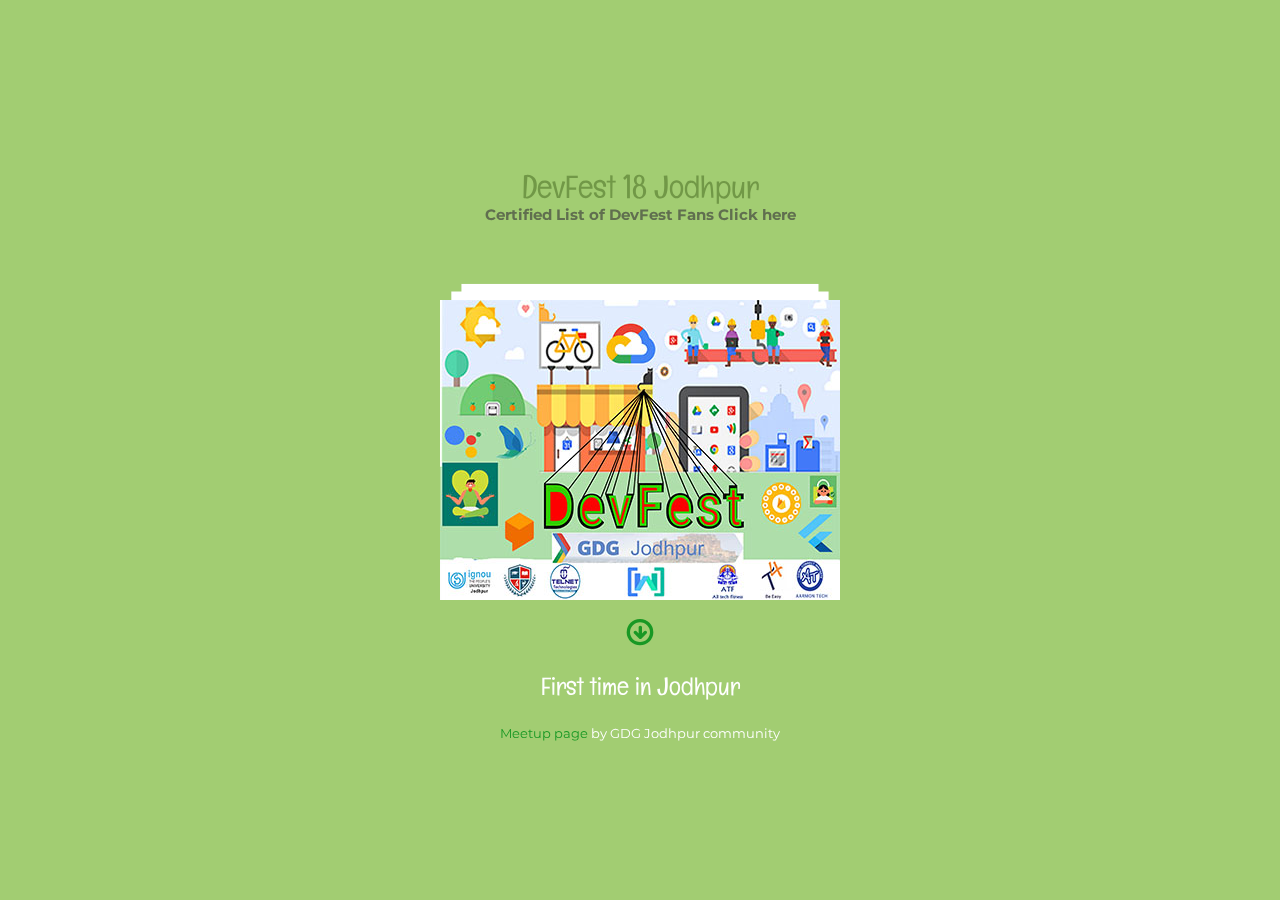
<file: Splash/homepage/index.html>
<!DOCTYPE html>
<html lang="en" class="no-js">
	<head>
		<meta charset="UTF-8" />
		<meta http-equiv="X-UA-Compatible" content="IE=edge">
		<meta name="viewport" content="width=device-width, initial-scale=1">
		<title>Agenda for Devfest Jodhpur</title>
		<meta name="description" content="A content navigation effect that reminds of jumping on a trampoline" />
		<meta name="keywords" content="svg, animation, trampoline, effect, images, navigation" />
		<meta name="author" content="Codrops" />
		<link rel="shortcut icon" href="../favicon.ico">
		<link rel="stylesheet" type="text/css" href="css/normalize.css" />
		<link rel="stylesheet" type="text/css" href="css/vicons-font.css" />
		<link rel="stylesheet" type="text/css" href="css/base.css" />
		<link rel="stylesheet" type="text/css" href="css/component.css" />
		<script src="js/snap.svg-min.js"></script>
		<script src="js/modernizr.custom.js"></script>
		<!--[if IE]>
  		<script src="http://html5shiv.googlecode.com/svn/trunk/html5.js"></script>
		<![endif]-->
	</head>
	<body class="demo-2">
		<div id="morph-shape" class="morph-shape" data-morph-next="M301,301c0,0-83.8-21-151-21C71.8,280-1,301-1,301s21-65.7,21-151C20,79.936-1-1-1-1s73,11,151,11c85,0,151-11,151-11
	s-21,66.43-21,151C280,229.646,301,301,301,301z">
			<svg width="100%" height="100%" viewBox="0 0 300 300" preserveAspectRatio="none">
				<path d="M301,301c0,0-83.8,0-151,0c-78.2,0-151,0-151,0s0-65.7,0-151C-1,79.936-1-1-1-1s73,0,151,0c85,0,151,0,151,0s0,66.43,0,151
C301,229.646,301,301,301,301z" />
			</svg>
		</div>
		<div class="main">
			<div class="container">
				<header class="codrops-header">
					<h1><br><br>DevFest 18 Jodhpur</h1>
				
					<p class="info"> <a href="CLOP/index.html"><strong>Certified List of DevFest Fans </strong>Click here </a></p>
					
					<div class="codrops-links">
						
					</div>
				</header>
				<div class="stack">

					<ul id="elasticstack" class="stack__images">
						<li><img src="img/8.jpg" alt="08"/></li>
						<li><img src="img/1.jpg" alt="01"/></li>
						<li><img src="img/2.png" alt="02"/></li>
						<li><img src="img/9.jpg" alt="09"/></li>
						<li><img src="img/3.jpg" alt="03"/></li>
						<li><img src="img/4.jpg" alt="04"/></li>
						<li><img src="img/5.png" alt="05"/></li>
						<li><img src="img/6.png" alt="06"/></li>
						<li><img src="img/7.jpg" alt="07"/></li>

					</ul>
					<button id="stack-next" class="stack__next"><i class="icon icon-down"></i><span>Next</span></button>
					<ul id="stack-titles" class="stack__titles">
					<li class="current">
							<blockquote>
							  <p>First time in Jodhpur</p>
							  <footer><a href="http://meetup.com/GDGJodhpur">  Meetup page</a> by GDG Jodhpur community</footer>
							</blockquote>
						</li>
						<li > 
							<blockquote>
							  <p>Agenda on Track # 1</p>
							  <footer><a href="http://meetup.com/GDGJodhpur">  Meetup page</a> by GDG Jodhpur community</footer>
							</blockquote>
						</li>
						<li>
							<blockquote>
							  <p>Agenda on Track # 2"</p>
							  <footer><a href="http://meetup.com/GDGJodhpur">  Meetup page</a> by GDG Jodhpur community</footer>
							</blockquote>
						</li>
						<li>
							<blockquote>
							  <p>"Lets grow Android Development inclusively." ~ </p>
							  <footer><a href="http://meetup.com/GDGJodhpur">  Meetup page</a> by GDG Jodhpur community</footer>
							</blockquote>
						</li>
						<li>
							<blockquote>
							  <p>"Once you have eliminated the impossible, whatever remains, however improbable, must be the truth." ~ </p>
							  <footer><a href="http://meetup.com/GDGJodhpur">  Meetup page</a> by GDG Jodhpur community</footer>
							</blockquote>
						</li>
						<li>
							<blockquote>
							  <p>"Insufficient facts always invite danger."</p>
							  <footer><a href="http://meetup.com/GDGJodhpur">  Meetup page</a> by GDG Jodhpur community</footer>
							</blockquote>
						</li>
						<li>
							<blockquote>
							  <p>"Logic is the beginning of wisdom, not the end."</p>
							  <footer><a href="http://meetup.com/GDGJodhpur">  Meetup page</a> by GDG Jodhpur community</footer>
							</blockquote>
						</li>
						<li>
							<blockquote>
							  <p>"Change is the essential process of all existence."</p>
							  <footer><a href="http://meetup.com/GDGJodhpur">  Meetup page</a> by GDG Jodhpur community</footer>
							</blockquote>
						</li>
						<li>
							<blockquote>
							  <p>"Be Easy"</p>
							  <footer><a href="http://meetup.com/GDGJodhpur">  Meetup page</a> by GDG Jodhpur community
<h2><p class="info"><strong>Watch Out</strong> <a href="obsessed/index.html">More Creative Effects </a></p></h2>
							  </footer>
							</blockquote>
						</li>
					</ul>

				</div><!-- /stack -->
			</div><!-- /container -->
		</div><!-- /main -->
		<script src="js/draggabilly.pkgd.min.js"></script>
		<script src="js/elastiStack.js"></script>
		<script>
			(function() {
				var body = document.body,
					titles = [].slice.call( document.querySelectorAll( '#stack-titles > li' ) ),
					totalTitles = titles.length,
					stack = new ElastiStack( document.getElementById( 'elasticstack' ), {
						onUpdateStack : function( idx ) {
							classie.remove( titles[idx === 0 ? totalTitles - 1 : idx - 1], 'current' );
							classie.add( titles[idx], 'current' );
						}
					} ),
					shapeEl = document.getElementById( 'morph-shape' ),
					s = Snap( shapeEl.querySelector( 'svg' ) ),
					pathEl = s.select( 'path' ),
					paths = { 
						reset : pathEl.attr( 'd' ),
						next  : shapeEl.getAttribute( 'data-morph-next' )
					};

				document.getElementById( 'stack-next' ).addEventListener( 'mousedown', nextItem );
				
				function nextItem() {
					classie.add( body, 'animating' );
					classie.add( body, 'navigate-next' );
					pathEl.stop().animate( { 'path' : paths.next }, 450, mina.easeinout, function() {
						classie.remove( body, 'navigate-next' );
						stack.nextItem( { transform : 'rotate3d(0,0,1,3deg) translate3d(0,-40px,300px)' } );
						pathEl.stop().animate( { 'path' : paths.reset }, 100, mina.easeout, function() {
							classie.remove( body, 'animating' );
						} );
					} );
				}
			})();
		</script>
	</body>
</html>
</file>
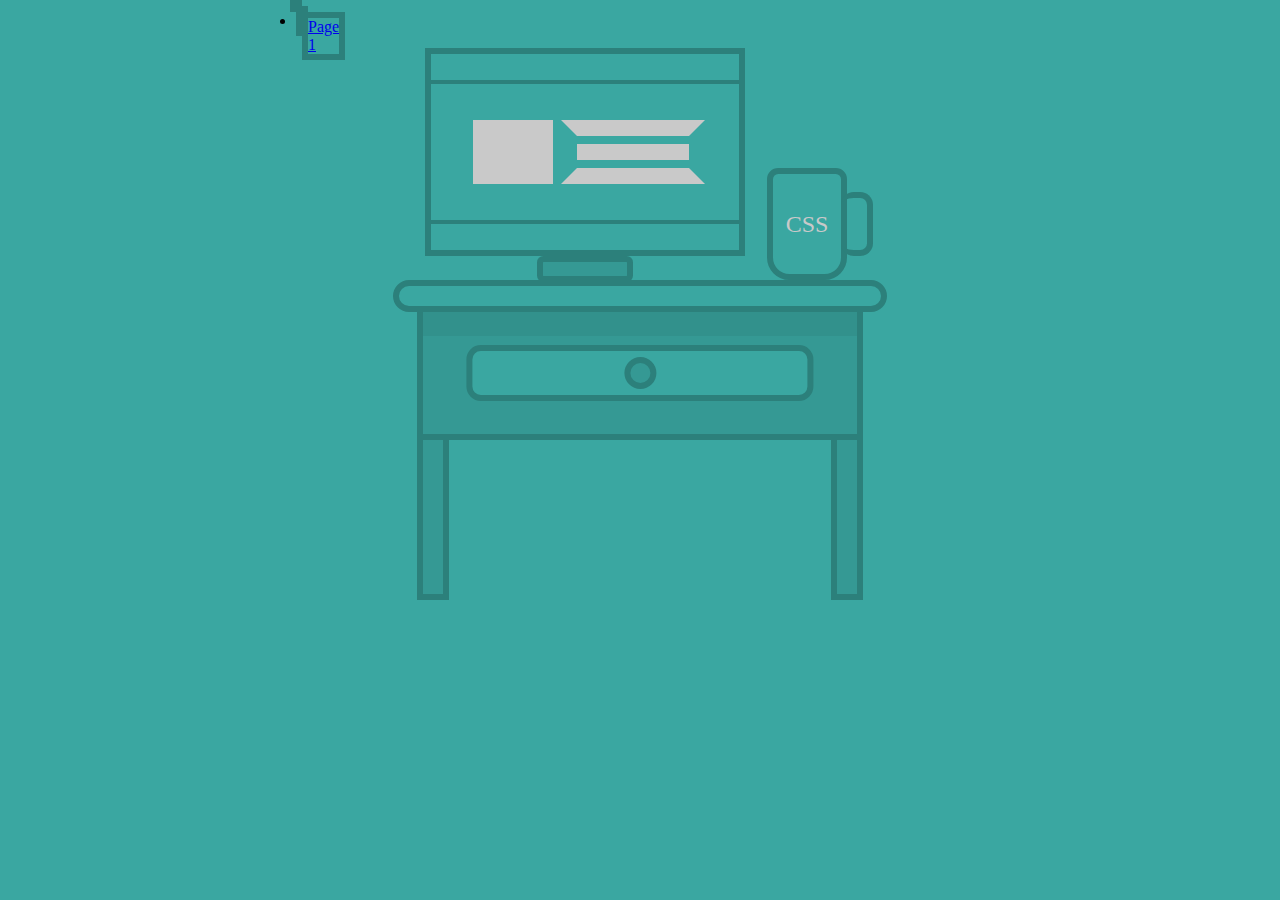
<file: Splash/homepage/obsessed/index.html>
<!DOCTYPE html>
<html >
  <head>
    <meta charset="UTF-8">
    <title>Obsessed responsive css table!</title>
    
    
    
    
        <link rel="stylesheet" href="css/style.css">

    
    
    
  </head>

  <body>

    
<div class="cont">

  <div class="monitor">
    <div class="monitor-center">
      <div class="lines-and-block"></div>
    </div>
  </div>
  <div class="cup"></div>
  <div class="middle-top-part"></div>
  <div class="middle">
    <div class="center-part"></div>
  </div>
  <div class="bottom left"></div>

  <div class="bottom right"></div>
     <ul id="menu">
    <li data-menuanchor="page1" class="active"><a href="../index.html">Page 1</a></li>
    
  </ul>
</div>
    <script src='http://cdnjs.cloudflare.com/ajax/libs/jquery/2.1.3/jquery.min.js'></script>

        <script src="js/index.js"></script>

    
    
   
  </body>
</html>
</file>
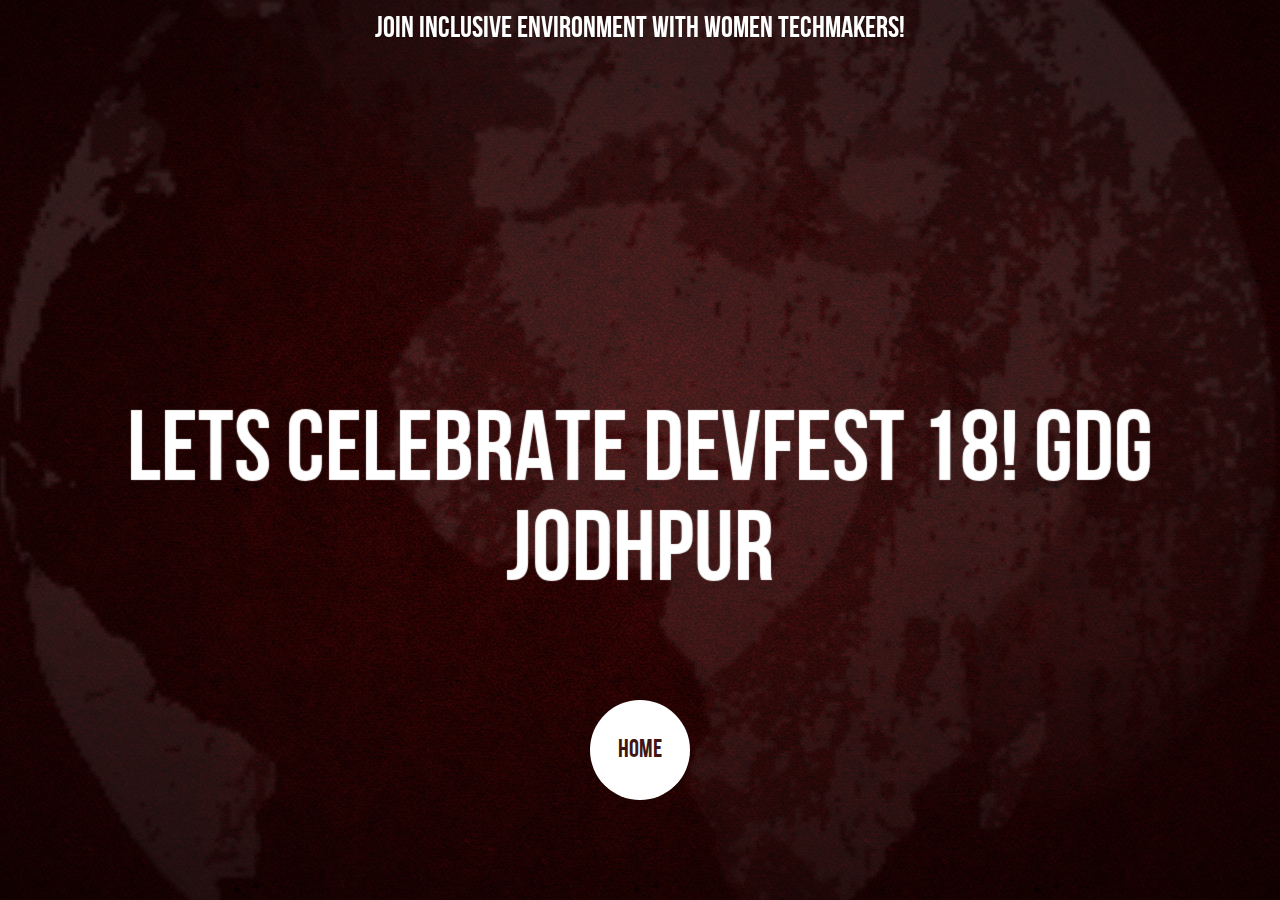
<file: Splash/index2.html>
<!DOCTYPE html>
<html lang="en">
    <head>
        <title>Splash DevFest18 Jodhpur</title>
        <meta charset="UTF-8" />
        <meta http-equiv="X-UA-Compatible" content="IE=edge,chrome=1"> 
        <meta name="viewport" content="width=device-width, initial-scale=1.0"> 
        <meta name="description" content="Splash and Coming Soon Page Effects with CSS3" />
        <meta name="keywords" content="coming soon, splash page, css3, animation, effect, web design" />
        <meta name="author" content="Codrops" />
        <link rel="shortcut icon" href="../favicon.ico"> 
        <link rel="stylesheet" type="text/css" href="css/demo.css" />
        <link rel="stylesheet" type="text/css" href="css/style2.css" />
		<!--[if lt IE 10]>
				<link rel="stylesheet" type="text/css" href="css/style2IE.css" />
		<![endif]-->
    </head>
    <body>
        <div class="container">
            <div class="header">
                
                </span>
                <div class="clr"></div>
            </div>
            <h1 class="main">Join inclusive environment with Women Techmakers!</h1>
			<p class="demos">
				
			</p>
			<div class="sp-container">
				<div class="sp-content">
					<div class="sp-globe"></div>
					<h2 class="frame-1">From years in Jodhpur</h2>
					<h2 class="frame-2">Technical sector has been waiting</h2>
					<h2 class="frame-3">Haven't witnessed community culture before </h2>
					<h2 class="frame-4">On Gandhi Jayanti</h2>
					<h2 class="frame-5"><span>Lets celebrate DevFest 18!</span> <span> GDG Jodhpur </span> <span>  </span></h2>
					<a class="sp-circle-link" href="homepage/index.html">Home</a>
				</div>
			</div>
        </div>
    </body>
</html>
</file>
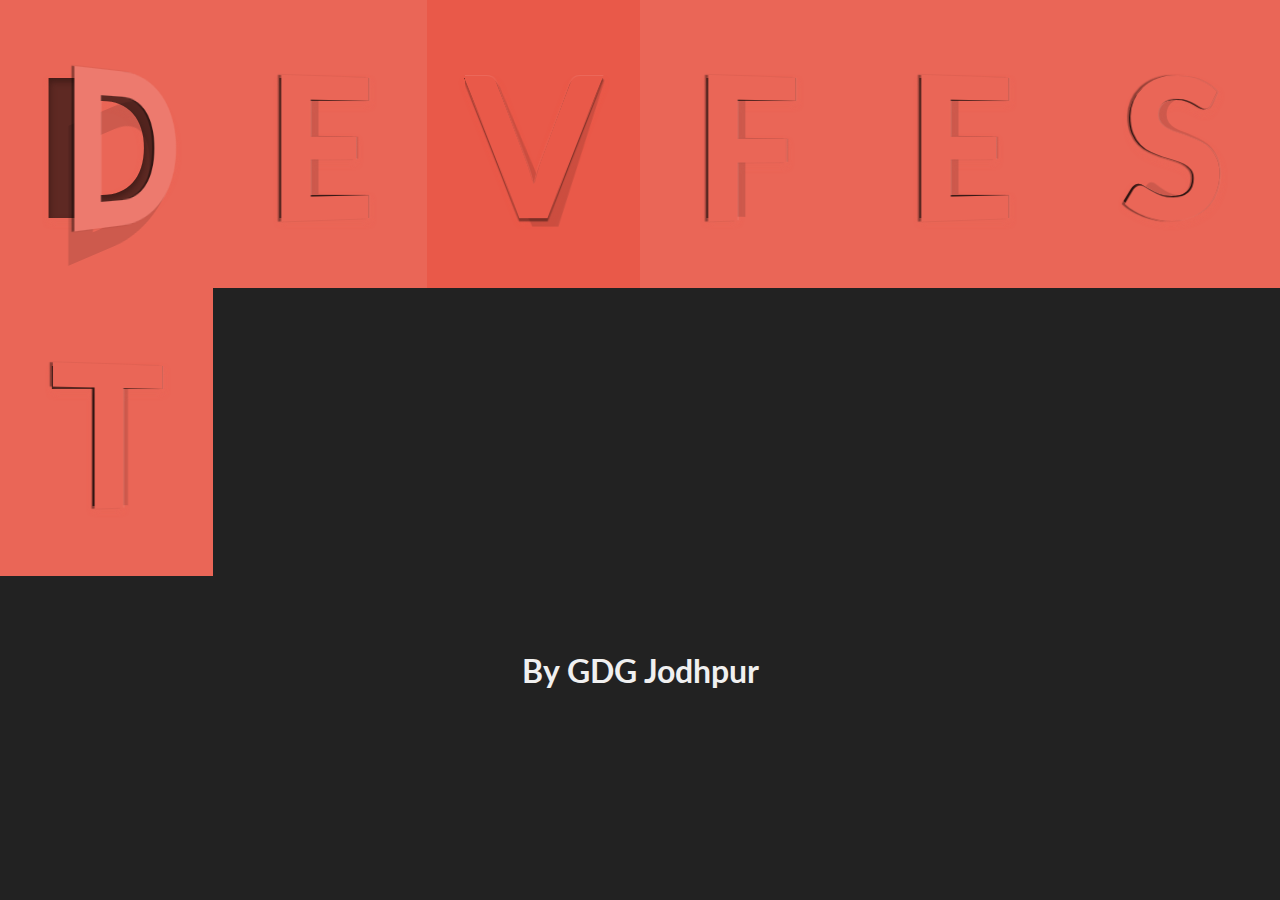
<file: Splash/landing/frame.html>
<!DOCTYPE html>
<html lang="en" class="no-js">
	<head>
		<meta charset="UTF-8" />
		<meta http-equiv="X-UA-Compatible" content="IE=edge,chrome=1"> 
		<meta name="viewport" content="width=device-width, initial-scale=1.0"> 
		<title>Animated Opening Type</title>
		<meta name="description" content="Animated Opening Type: Animated letters with pseudo-elements" />
		<meta name="keywords" content="pseudo-elements, letters, css, animated, transition, opening, cut-out, inspiration" />
		<meta name="author" content="Codrops" />
		<link rel="shortcut icon" href="../favicon.ico">
		<link rel="stylesheet" type="text/css" href="css/normalize.css" />
		<link rel="stylesheet" type="text/css" href="css/demo.css" />
		<link rel="stylesheet" type="text/css" href="css/component.css" />
		<script src="js/modernizr.custom.js"></script>
	</head>
	<body>
		<div class="container">
			<div class="component">
				<ul class="grid">
					<li class="ot-letter-right"><span data-letter="D">D</span></li>
							<li class="ot-letter-right"><span data-letter="E">E</span></li>
								<li class="ot-letter-bottom"><span data-letter="V">V</span></li>
									<li class="ot-letter-right"><span data-letter="F">F</span></li>
									<li class="ot-letter-right"><span data-letter="E">E</span></li>
									<li class="ot-letter-right"><span data-letter="S">S</span></li>
									<li class="ot-letter-right"><span data-letter="T">T</span></li>
					
				</ul>
			</div>
			<section class="related">
				
				<div><h4>By GDG Jodhpur</h4></div>
				
			</section>
		</div><!-- /container -->
	</body>
</html>
</file>
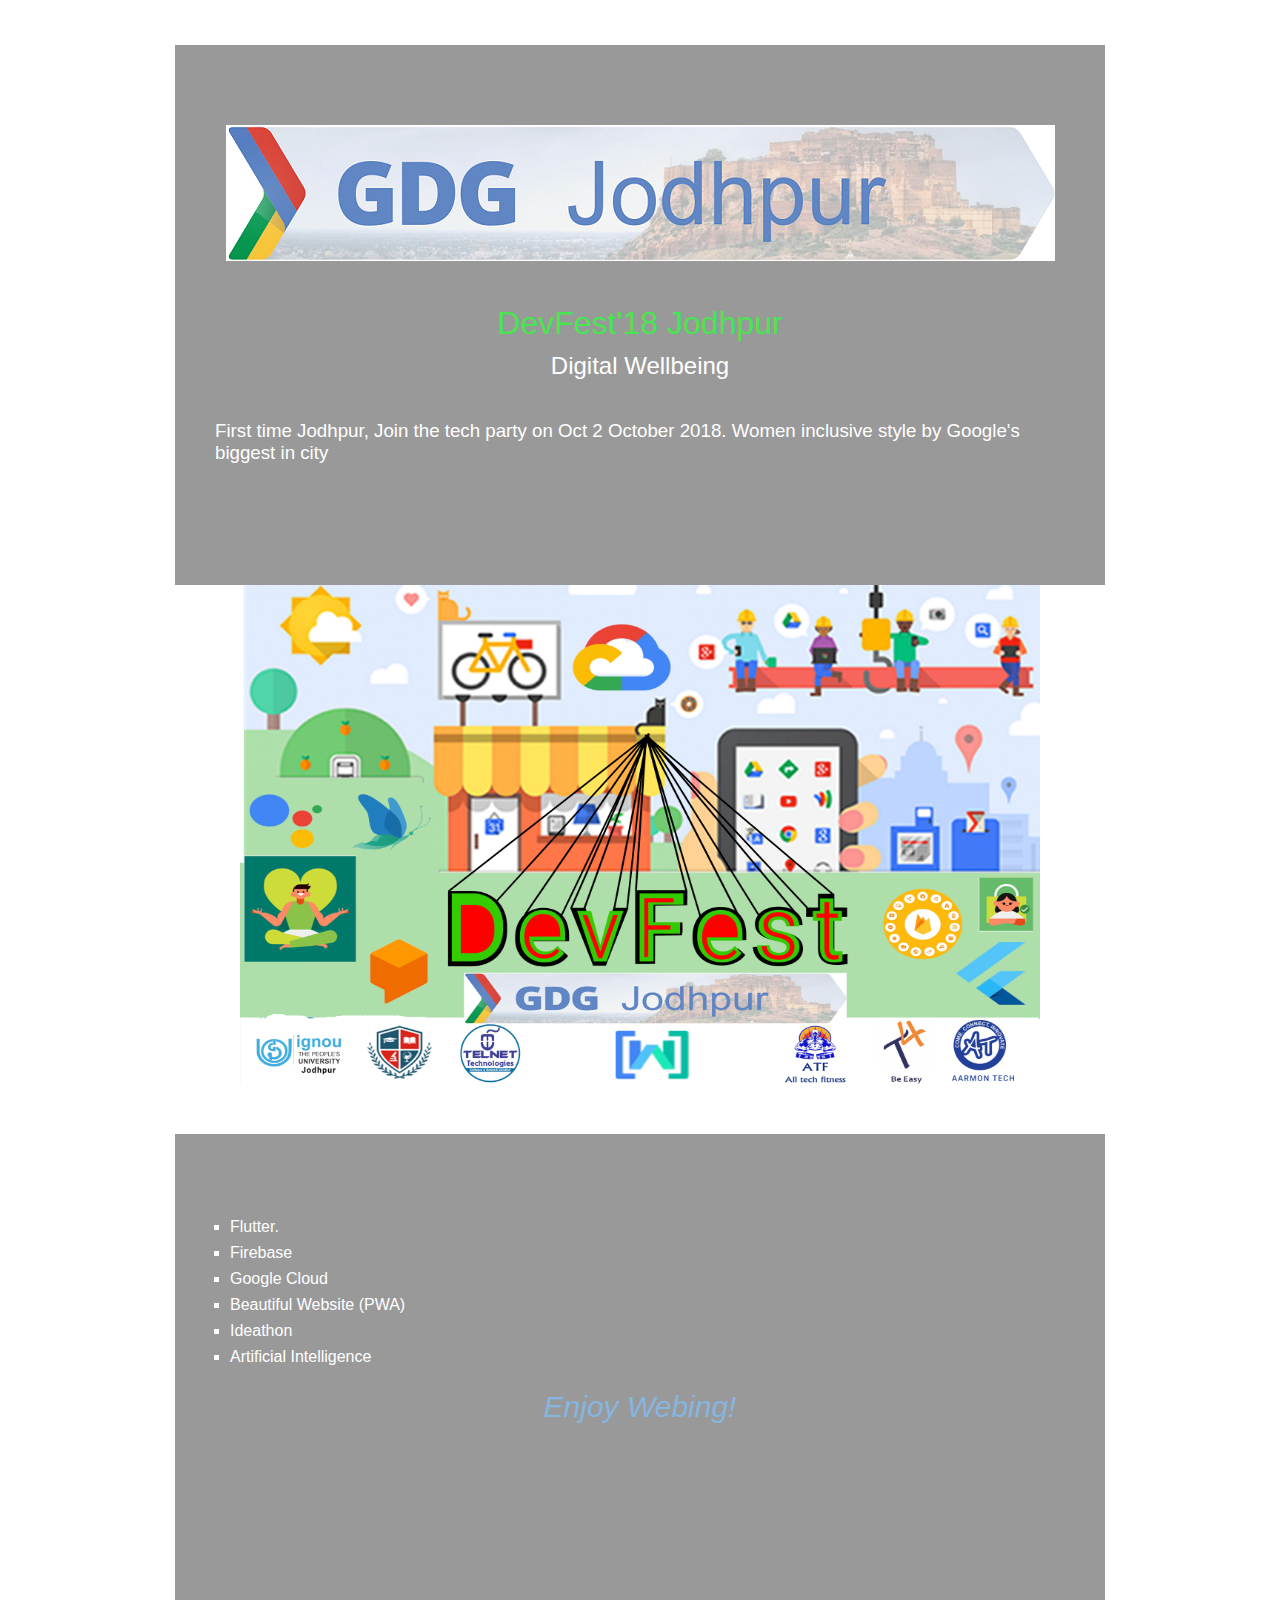
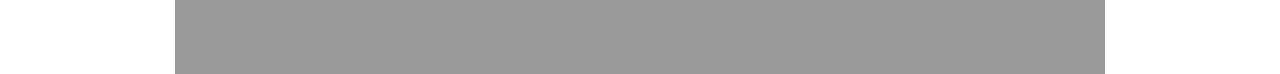
<file: Splash/landing/main.html>
<!DOCTYPE html>

<html>

    <head>

        <meta http-equiv="Content-Type" content="text/html; charset=UTF-8">

        <title>DevFest 18 Jodhpur</title>

        <meta http-equiv="content-language" content="en">

        <style type="text/css">

			* {padding: 0; margin: 0;}

            body {height: 100%; background: #FFF url("https://www.profreehost.com/graphics/slider.jpg") repeat; color: #fff; font-family: Trebuchet MS,Lucida Grande,Lucida Sans Unicode,Lucida Sans,Tahoma,sans-serif; font-size: 16px;}

			a {color: #698FB4; outline:none; text-decoration:none;}

			a:hover {text-decoration: underline;}

			h1 {color: #49E551; font-weight: 400;}

			h2 {font-weight: 400; margin: 10px 0 40px;}

			h3 {font-weight: normal; text-align: left; margin: 0 0 20px;}

			.wrap {background: rgba(0, 0, 0, 0.4); width: 850px; height: 450px; text-align: center; padding: 80px 40px 10px; margin: 45px auto 0; overflow: hidden;}

			.logo {display: inline-block; margin: 0 0 40px;}

			ul {list-style: square; text-align: left; line-height: 26px; padding: 0 0 0 15px;}

			p {font-size: 30px; font-style: italic;  color: #86B5E0; margin: 20px 0 0;}

        </style>

    </head>

    <body>
                 
        
            <div class="wrap">

				<a href="http://www.devfestjodhpur.cf" class="logo"><img src="GDG_Jodhpur.png" /></a>

<frameset rows = "80%">
   
      <frame scrolling="yes" src = "frame.html" />
   
    </frameset>
				   

				<h1>DevFest'18 Jodhpur</h1>

				<h2>Digital Wellbeing</h2>

				<h3>First time Jodhpur, Join the tech party on Oct 2 October 2018. Women inclusive style by Google's biggest in city</h3>
			
            </div>
            <center><img src="Banner.jpg" height="500" width="800">  </img></center>
<div class="wrap">
<ul>
			
					<li>Flutter.</li>
					<li>Firebase</li>
					<li>Google Cloud</li>
					<li>Beautiful Website (PWA)</li>
					<li>Ideathon</li>
                    <li>Artificial Intelligence</li>
		
				</ul>

				<p>Enjoy Webing!</p>
</div>
    </body>

</html>
</file>
<file: Splash/homepage/css/vicons-font.css>
@font-face {
	font-family: 'vicons';
	src:url('../fonts/vicons/vicons.eot?1u5j7r');
	src:url('../fonts/vicons/vicons.eot?#iefix1u5j7r') format('embedded-opentype'),
		url('../fonts/vicons/vicons.woff?1u5j7r') format('woff'),
		url('../fonts/vicons/vicons.ttf?1u5j7r') format('truetype'),
		url('../fonts/vicons/vicons.svg?1u5j7r#vicons') format('svg');
	font-weight: normal;
	font-style: normal;
}

.icon {
	display: inline-block;
	position: relative;
	font-family: 'vicons';
	font-size: inherit;
	font-style: normal;
	line-height: inherit;
	vertical-align: middle;
	text-rendering: auto;
	font-weight: normal;
	-webkit-font-smoothing: antialiased;
	-moz-osx-font-smoothing: grayscale;
	transform: translate(0, 0);
}

.icon::before {
	display: inline-block;
	width: 100%;
}

.icon-box:before {
	content: "\e600";
}

.icon-write:before {
	content: "\e601";
}

.icon-clock:before {
	content: "\e602";
}

.icon-reply:before {
	content: "\e603";
}

.icon-reply-all:before {
	content: "\e604";
}

.icon-forward:before,
.icon-backward:before {
	content: "\e605";
}

.icon-backward:before {
	-webkit-transform: rotate(180deg);
	transform: rotate(180deg);
}

.icon-flag:before {
	content: "\e606";
}

.icon-search:before {
	content: "\e607";
}

.icon-trash:before {
	content: "\e608";
}

.icon-envelope:before {
	content: "\e609";
}

.icon-bubble:before {
	content: "\e60a";
}

.icon-bubbles:before {
	content: "\e60b";
}

.icon-user:before {
	content: "\e60c";
}

.icon-users:before {
	content: "\e60d";
}

.icon-cloud:before {
	content: "\e60e";
}

.icon-download:before {
	content: "\e60f";
}

.icon-upload:before {
	content: "\e610";
}

.icon-rain:before {
	content: "\e611";
}

.icon-sun:before {
	content: "\e612";
}

.icon-moon:before {
	content: "\e613";
}

.icon-bell:before {
	content: "\e614";
}

.icon-folder:before {
	content: "\e615";
}

.icon-pin:before {
	content: "\e616";
}

.icon-sound:before {
	content: "\e617";
}

.icon-microphone:before {
	content: "\e618";
}

.icon-camera:before {
	content: "\e619";
}

.icon-image:before {
	content: "\e61a";
}

.icon-cog:before {
	content: "\e61b";
}

.icon-calendar:before {
	content: "\e61c";
}

.icon-book:before {
	content: "\e61d";
}

.icon-map-marker:before {
	content: "\e61e";
}

.icon-store:before {
	content: "\e61f";
}

.icon-support:before {
	content: "\e620";
}

.icon-tag:before {
	content: "\e621";
}

.icon-heart:before {
	content: "\e622";
}

.icon-video-camera:before {
	content: "\e623";
}

.icon-trophy:before {
	content: "\e624";
}

.icon-cart:before {
	content: "\e625";
}

.icon-eye:before {
	content: "\e626";
}

.icon-cancel:before {
	content: "\e627";
}

.icon-chart:before {
	content: "\e628";
}

.icon-target:before {
	content: "\e629";
}

.icon-printer:before {
	content: "\e62a";
}

.icon-location:before {
	content: "\e62b";
}

.icon-bookmark:before {
	content: "\e62c";
}

.icon-monitor:before {
	content: "\e62d";
}

.icon-cross:before {
	content: "\e62e";
}

.icon-plus:before {
	content: "\e62f";
}

.icon-left:before,
.icon-right:before {
	content: "\e630";
}

.icon-right:before,
.icon-down:before {
	-webkit-transform: rotate(180deg);
	transform: rotate(180deg);
}

.icon-up:before,
.icon-down:before {
	content: "\e631";
}

.icon-browser:before {
	content: "\e632";
}

.icon-windows:before {
	content: "\e633";
}

.icon-switch:before {
	content: "\e634";
}

.icon-dashboard:before {
	content: "\e635";
}

.icon-play:before {
	content: "\e636";
}

.icon-fast-forward:before {
	content: "\e637";
}

.icon-next:before {
	content: "\e638";
}

.icon-refresh:before {
	content: "\e639";
}

.icon-film:before {
	content: "\e63a";
}

.icon-home:before {
	content: "\e63b";
}
</file>
<file: Splash/homepage/css/base.css>
@import url(http://fonts.googleapis.com/css?family=Montserrat:400,700|Englebert);

@font-face {
	font-weight: normal;
	font-style: normal;
	font-family: 'codropsicons';
	src: url("../fonts/codropsicons/codropsicons.eot");
	src: url("../fonts/codropsicons/codropsicons.eot?#iefix") format("embedded-opentype"), url("../fonts/codropsicons/codropsicons.woff") format("woff"), url("../fonts/codropsicons/codropsicons.ttf") format("truetype"), url("../fonts/codropsicons/codropsicons.svg#codropsicons") format("svg");
}

*,
*:after,
*:before {
	-webkit-box-sizing: border-box;
	box-sizing: border-box;
}

.cf:before,
.cf:after {
	content: '';
	display: table;
}

.cf:after {
	clear: both;
}

html, body {
	height: 100%;
}

body {
	background: #24252c;
	color: #fff;
	font-weight: 400;
	font-size: 18px;
	line-height: 1.2;
	font-family: 'Englebert', cursive;
	-webkit-font-smoothing: antialiased;
	-moz-osx-font-smoothing: grayscale;
	overflow: hidden;
	overflow-y: scroll; /* force scroll */
}

a {
	color: #067ba7;
	text-decoration: none;
	outline: none;
}

.demo-2 a {
	color: #189824;
}

a:hover,
a:focus {
	color: #fff;
}

.main {
	height: 100%;
	-webkit-perspective: 1200px;
	perspective: 1200px;
}

.container {
	width: 100%;
	height: 100%;
	padding: 1em;
	position: relative;
	display: -webkit-flex;
	display: -ms-flexbox;
	display: flex;
	-webkit-justify-content: center;
	-moz-justify-content: center;
	justify-content: center;
	-webkit-box-direction: normal;
	-webkit-box-orient: vertical;
	-webkit-flex-direction: column;
	-moz-flex-direction: column;
	-ms-flex-direction: column;
	flex-direction: column;
}

.codrops-header {
	position: relative;
	text-align: center;
	-webkit-flex: none;
	flex: none;
	margin-bottom: 3em;
	color: #067ba7;
	padding: 0 1em;
}

.demo-2 .codrops-header {
	color: #719847;
}

.codrops-header h1 {
	font-weight: 400;
	font-size: 1.75em;
	margin: 0;
}

.info {
	margin: 0;
	font-size: 0.85em;
	color: #fff;
	font-family: 'Montserrat', Arial, sans-serif;
}

.info a {
	color: #e4ef80;
	font-weight: bold;
}

.demo-2 .info a {
	color: #606F4F;
}

.info a:hover {
	color: #fff;
}

.codrops-links {
	position: relative;
	display: inline-block;
	white-space: nowrap;
	text-align: center;
	font-size: 0.85em;
	margin: 0.5em 0 0;
}

.codrops-links::after {
	position: absolute;
	top: 0;
	left: 50%;
	width: 1px;
	height: 100%;
	background: rgba(255,255,255,0.5);
	content: '';
	-webkit-transform: rotate3d(0, 0, 1, 22.5deg);
	transform: rotate3d(0, 0, 1, 22.5deg);
}

.codrops-icon {
	display: inline-block;
	margin: 0.5em;
	padding: 0em 0;
	width: 1.5em;
	text-decoration: none;
}

.codrops-icon:before {
	margin: 0 5px;
	text-transform: none;
	font-weight: normal;
	font-style: normal;
	font-variant: normal;
	font-family: 'codropsicons';
	line-height: 1;
	speak: none;
	-webkit-font-smoothing: antialiased;
}

.codrops-icon span {
	display: none;
}

.codrops-icon--drop:before {
	content: "\e001";
}

.codrops-icon--prev:before {
	content: "\e004";
}
</file>
<file: Splash/homepage/css/component.css>
/* Morph Shape */

.morph-shape {
	position: fixed;
	width: 100%;
	height: 100%;
	top: 0;
	left: 0;
}

.morph-shape svg {
	position: absolute;
	margin: 0;
	pointer-events: none;
}

/* Stack */
.stack ul {
	position: relative;
	margin: 0 auto;
	padding: 0;
	list-style: none;
}

.stack ul li {
	position: absolute;
	width: 100%;
	opacity: 0;
}

ul.stack__images {
	width: 400px;
	height: 300px;
	z-index: 10;
	-webkit-perspective: 1000px;
	-webkit-perspective-origin: 50% -50%;
	perspective: 1000px;
	perspective-origin: 50% -50%;
}

@media screen and (max-height: 530px), screen and (max-width: 400px) {
	ul.stack__images {
		width: 260px;
		height: 195px;
	}
}

.stack__images li {
	top: 0;
	z-index: 1;
	-webkit-transform: translate3d(0,0,-180px);
	transform: translate3d(0,0,-180px);
	-webkit-transform-style: preserve-3d;
	transform-style: preserve-3d;
}

.stack__images li img {
	display: block;
	max-width: 100%;
	pointer-events: none;
}

.stack__images li:hover {
	cursor: url(../img/cursor_vulcan.png), auto;
}

.stack__images li:active {
	cursor: -webkit-grabbing;
	cursor: grabbing;
}

.stack__images li.animate {
	-webkit-transition: all 0.3s ease-out;
	transition: all 0.3s ease-out;
}

.stack__images li.move-back {
	-webkit-transition-timing-function: cubic-bezier(0.175, 0.885, 0.470, 1); /* older webkit */
	-webkit-transition-timing-function: cubic-bezier(0.175, 0.885, 0.470, 1.515);
	transition-timing-function: cubic-bezier(0.175, 0.885, 0.470, 1.515);
}

.stack__next {
	border: none;
	background: none;
	display: block;
	padding: 0;
	overflow: hidden;
	width: 36px;
	height: 36px;
	margin: 10px auto 0;
	font-size: 30px;
	position: relative;
	cursor: pointer;
	color: #067ba7;
}

.demo-2 .stack__next {
	color: #189824;
}

.stack__next:hover {
	color: #fff;
}

.stack__next:focus {
	outline: none;
}

.stack__next span {
	position: absolute;
	top: 200%;
}

ul.stack__titles {
	height: 18vh;
	max-width: 560px;
	width: 95%;
}

.stack__titles blockquote {
	margin: 0;
	text-align: center;
	font-size: 1.4em;
}

.stack__titles blockquote footer {
	font-size: 50%;
	padding-bottom: 1em;
	font-family: 'Montserrat', Arial, sans-serif;
}

.stack__titles li {
	pointer-events: none;
	-webkit-transition: opacity 0.45s ease;
	transition: opacity 0.45s ease;
}

.stack__titles li.current {
	opacity: 1;
	pointer-events: auto;
}

/* Animations */
.morph-shape svg {
	fill: #01AEF0;
	-webkit-transition: fill 0.1s ease-out;
	transition: fill 0.1s ease-out;
}

.navigate-next .morph-shape svg {
	fill: #01a0dc;
	-webkit-transition-duration: 0.45s;
	transition-duration: 0.45s;
}

.container {
	-webkit-transition: -webkit-transform 0.1s cubic-bezier(0.6, 0, 0.5, 1);
	transition: transform 0.1s cubic-bezier(0.6, 0, 0.5, 1);
}

.demo-1.navigate-next .container {
	-webkit-transition-duration: 0.45s;
	transition-duration: 0.45s;
	-webkit-transform: translate3d(0, 0, -600px);
	transform: translate3d(0, 0, -600px);
}

.demo-2.navigate-next .container {
	-webkit-transition-duration: 0.45s;
	transition-duration: 0.45s;
	-webkit-transform: rotate3d(-0.5, 0, 1, -6deg) translate3d(0, 0, -600px);
	transform: rotate3d(-0.5, 0, 1, -6deg) translate3d(0, 0, -600px);
}

.demo-2 .morph-shape svg {
	fill: #A2CD72;
}

.demo-2.navigate-next .morph-shape svg {
	fill: #95C264;
}
</file>
<file: Splash/homepage/obsessed/css/style.css>
*, *:before, *:after {
  box-sizing: border-box;
  margin: 0;
  padding: 0;
}

body {
  background-color: #3aa7a1;
}
@media (max-width: 79.99em) {
  body {
    font-size: 80%;
  }
}
@media (max-width: 67.99em) {
  body {
    font-size: 70%;
  }
}
@media (max-width: 59.99em) {
  body {
    font-size: 60%;
  }
}
@media (max-width: 47.99em) {
  body {
    font-size: 50%;
  }
}
@media (max-width: 39.99em) {
  body {
    font-size: 35%;
  }
}
@media (max-width: 29.99em) {
  body {
    font-size: 25%;
  }
}

.centered, .cont .monitor .monitor-center, .cont .monitor .monitor-center .lines-and-block:after, .cont .cup:before, .cont .middle .center-part, .cont .middle .center-part:after {
  top: 50%;
  left: 50%;
  -webkit-transform: translateX(-50%) translateY(-50%);
          transform: translateX(-50%) translateY(-50%);
}

.cont {
  position: absolute;
  top: 0;
  left: 50%;
  -webkit-transform: translateX(-50%);
          transform: translateX(-50%);
  width: 43.75em;
  height: 37.5em;
}
.cont * {
  border: 0.4em solid #2c807b;
  position: absolute;
}
.cont .monitor {
  bottom: 21.5em;
  left: calc(25% - 2.5em);
  height: 13em;
  width: 20em;
}
.cont .monitor:after {
  content: "";
  position: absolute;
  top: calc(100% + 0.4em);
  left: 50%;
  -webkit-transform: translateX(-50%);
          transform: translateX(-50%);
  height: 1.6em;
  width: 6em;
  border: 0.4em solid #2c807b;
  border-radius: 0.4em;
  background-color: #359994;
}
.cont .monitor .monitor-center {
  width: 100%;
  border-left: none;
  border-right: none;
  height: 9em;
  border-width: 0.3em;
}
.cont .monitor .monitor-center .lines-and-block {
  top: 50%;
  left: calc(50% + 3em);
  -webkit-transform: translateX(-50%) translateY(-50%);
          transform: translateX(-50%) translateY(-50%);
  width: 9em;
  height: 4em;
  border-left-color: transparent;
  border-right-color: transparent;
  border-width: 1em;
  -webkit-transition: border-color 0.3s;
  transition: border-color 0.3s;
  -webkit-transition-delay: 0.3s;
          transition-delay: 0.3s;
}
.cont .monitor .monitor-center .lines-and-block:before {
  content: "";
  position: absolute;
  top: -1em;
  left: -6.5em;
  width: 5em;
  height: calc(100% + 2em);
  background-color: #2c807b;
  -webkit-transition: background-color 0.3s;
  transition: background-color 0.3s;
  -webkit-transition-delay: 0.6s;
          transition-delay: 0.6s;
}
.cont .monitor .monitor-center .lines-and-block:after {
  content: "";
  position: absolute;
  width: 100%;
  height: 1em;
  background-color: #2c807b;
  -webkit-transition: background-color 0.3s;
  transition: background-color 0.3s;
}
.cont .monitor .monitor-center .lines-and-block.active {
  border-top-color: #c9c9c9;
  border-bottom-color: #c9c9c9;
}
.cont .monitor .monitor-center .lines-and-block.active:before {
  background-color: #c9c9c9;
}
.cont .monitor .monitor-center .lines-and-block.active:after {
  background-color: #c9c9c9;
}
.cont .cup {
  bottom: 20em;
  left: calc(75% - 3em);
  width: 5em;
  height: 7em;
  border-radius: 0.7em 0.7em 1.4em 1.4em;
  -webkit-animation: magic 4s infinite;
          animation: magic 4s infinite;
}
.cont .cup:before {
  content: "CSS";
  position: absolute;
  font-size: 1.5em;
  color: #c9c9c9;
}
.cont .cup:after {
  content: "";
  position: absolute;
  top: calc(50% - 2em);
  left: 100%;
  height: 4em;
  width: 2em;
  border: 0.4em solid #2c807b;
  border-left: none;
  border-radius: 0.8em;
}
.cont .middle-top-part {
  bottom: 18em;
  left: calc(25% - 4.5em);
  height: 2em;
  width: calc(50% + 9em);
  border-radius: 1em;
}
.cont .middle {
  left: calc(25% - 3em);
  bottom: 10em;
  height: 8em;
  width: calc(50% + 6em);
  border-top: none;
  background-color: #359994;
}
.cont .middle:before {
  content: "";
  position: absolute;
  width: 100%;
  height: 1.5em;
  top: 0;
  left: 0;
  background-color: #32918c;
}
.cont .middle .center-part {
  width: 80%;
  height: 3.5em;
  border-radius: 0.9em;
  background-color: #3aa7a1;
  -webkit-animation: anotherMagic 5s infinite;
          animation: anotherMagic 5s infinite;
}
.cont .middle .center-part:after {
  content: "";
  position: absolute;
  width: 2em;
  height: 2em;
  border-radius: 50%;
  border: 0.4em solid #2c807b;
  background-color: #359994;
}
.cont .bottom {
  bottom: 0;
  width: 2em;
  height: 10em;
  border-top: none;
  background-color: #359994;
}
.cont .bottom.left {
  left: calc(25% - 3em);
}
.cont .bottom.right {
  left: calc(75% + 1em);
}

@-webkit-keyframes magic {
  0% {
    -webkit-transform: translateZ(0);
            transform: translateZ(0);
  }
  10% {
    -webkit-transform: translateZ(0);
            transform: translateZ(0);
  }
  33% {
    -webkit-transform: translateY(-7em);
            transform: translateY(-7em);
  }
  35% {
    -webkit-transform: translateY(-7em) rotate(3deg);
            transform: translateY(-7em) rotate(3deg);
  }
  37% {
    -webkit-transform: translateY(-7em) rotate(-3deg);
            transform: translateY(-7em) rotate(-3deg);
  }
  39% {
    -webkit-transform: translateY(-7em) rotate(6deg);
            transform: translateY(-7em) rotate(6deg);
  }
  41% {
    -webkit-transform: translateY(-7em) rotate(-6deg);
            transform: translateY(-7em) rotate(-6deg);
  }
  43% {
    -webkit-transform: translateY(-7em) rotate(4deg);
            transform: translateY(-7em) rotate(4deg);
  }
  45% {
    -webkit-transform: translateY(-7em) rotate(-4deg);
            transform: translateY(-7em) rotate(-4deg);
  }
  47% {
    -webkit-transform: translateY(-7em) rotate(7deg);
            transform: translateY(-7em) rotate(7deg);
  }
  49% {
    -webkit-transform: translateY(-7em) rotate(-7deg);
            transform: translateY(-7em) rotate(-7deg);
  }
  51% {
    -webkit-transform: translateY(-7em) rotate(5deg);
            transform: translateY(-7em) rotate(5deg);
  }
  53% {
    -webkit-transform: translateY(-7em) rotate(-5deg);
            transform: translateY(-7em) rotate(-5deg);
  }
  55% {
    -webkit-transform: translateY(-7em) rotate(3deg);
            transform: translateY(-7em) rotate(3deg);
  }
  57% {
    -webkit-transform: translateY(-7em) rotate(-3deg);
            transform: translateY(-7em) rotate(-3deg);
  }
  59% {
    -webkit-transform: translateY(-7em);
            transform: translateY(-7em);
  }
  90% {
    -webkit-transform: translateZ(0);
            transform: translateZ(0);
  }
  100% {
    -webkit-transform: translateZ(0);
            transform: translateZ(0);
  }
}

@keyframes magic {
  0% {
    -webkit-transform: translateZ(0);
            transform: translateZ(0);
  }
  10% {
    -webkit-transform: translateZ(0);
            transform: translateZ(0);
  }
  33% {
    -webkit-transform: translateY(-7em);
            transform: translateY(-7em);
  }
  35% {
    -webkit-transform: translateY(-7em) rotate(3deg);
            transform: translateY(-7em) rotate(3deg);
  }
  37% {
    -webkit-transform: translateY(-7em) rotate(-3deg);
            transform: translateY(-7em) rotate(-3deg);
  }
  39% {
    -webkit-transform: translateY(-7em) rotate(6deg);
            transform: translateY(-7em) rotate(6deg);
  }
  41% {
    -webkit-transform: translateY(-7em) rotate(-6deg);
            transform: translateY(-7em) rotate(-6deg);
  }
  43% {
    -webkit-transform: translateY(-7em) rotate(4deg);
            transform: translateY(-7em) rotate(4deg);
  }
  45% {
    -webkit-transform: translateY(-7em) rotate(-4deg);
            transform: translateY(-7em) rotate(-4deg);
  }
  47% {
    -webkit-transform: translateY(-7em) rotate(7deg);
            transform: translateY(-7em) rotate(7deg);
  }
  49% {
    -webkit-transform: translateY(-7em) rotate(-7deg);
            transform: translateY(-7em) rotate(-7deg);
  }
  51% {
    -webkit-transform: translateY(-7em) rotate(5deg);
            transform: translateY(-7em) rotate(5deg);
  }
  53% {
    -webkit-transform: translateY(-7em) rotate(-5deg);
            transform: translateY(-7em) rotate(-5deg);
  }
  55% {
    -webkit-transform: translateY(-7em) rotate(3deg);
            transform: translateY(-7em) rotate(3deg);
  }
  57% {
    -webkit-transform: translateY(-7em) rotate(-3deg);
            transform: translateY(-7em) rotate(-3deg);
  }
  59% {
    -webkit-transform: translateY(-7em);
            transform: translateY(-7em);
  }
  90% {
    -webkit-transform: translateZ(0);
            transform: translateZ(0);
  }
  100% {
    -webkit-transform: translateZ(0);
            transform: translateZ(0);
  }
}
@-webkit-keyframes anotherMagic {
  0% {
    -webkit-transform: translateX(-50%) translateY(-50%);
            transform: translateX(-50%) translateY(-50%);
  }
  31% {
    -webkit-transform: translateX(-50%) translateY(-50%);
            transform: translateX(-50%) translateY(-50%);
  }
  33% {
    -webkit-transform: translateX(-52%) translateY(-51%);
            transform: translateX(-52%) translateY(-51%);
  }
  35% {
    -webkit-transform: translateX(-48%) translateY(-49%);
            transform: translateX(-48%) translateY(-49%);
  }
  37% {
    -webkit-transform: translateX(-53%) translateY(-52%);
            transform: translateX(-53%) translateY(-52%);
  }
  39% {
    -webkit-transform: translateX(-47%) translateY(-48%);
            transform: translateX(-47%) translateY(-48%);
  }
  41% {
    -webkit-transform: translateX(-51%) translateY(-50%);
            transform: translateX(-51%) translateY(-50%);
  }
  43% {
    -webkit-transform: translateX(-49%) translateY(-50%);
            transform: translateX(-49%) translateY(-50%);
  }
  45% {
    -webkit-transform: translateX(-53%) translateY(-52%);
            transform: translateX(-53%) translateY(-52%);
  }
  47% {
    -webkit-transform: translateX(-47%) translateY(-48%);
            transform: translateX(-47%) translateY(-48%);
  }
  49% {
    -webkit-transform: translateX(-50%) translateY(-53%);
            transform: translateX(-50%) translateY(-53%);
  }
  51% {
    -webkit-transform: translateX(-50%) translateY(-47%);
            transform: translateX(-50%) translateY(-47%);
  }
  53% {
    -webkit-transform: translateX(-52%) translateY(-51%);
            transform: translateX(-52%) translateY(-51%);
  }
  55% {
    -webkit-transform: translateX(-48%) translateY(-49%);
            transform: translateX(-48%) translateY(-49%);
  }
  57% {
    -webkit-transform: translateX(-51%) translateY(-52%);
            transform: translateX(-51%) translateY(-52%);
  }
  59% {
    -webkit-transform: translateX(-49%) translateY(-48%);
            transform: translateX(-49%) translateY(-48%);
  }
  61% {
    -webkit-transform: translateX(-52%) translateY(-51%);
            transform: translateX(-52%) translateY(-51%);
  }
  63% {
    -webkit-transform: translateX(-50%) translateY(-50%);
            transform: translateX(-50%) translateY(-50%);
  }
  100% {
    -webkit-transform: translateX(-50%) translateY(-50%);
            transform: translateX(-50%) translateY(-50%);
  }
}
@keyframes anotherMagic {
  0% {
    -webkit-transform: translateX(-50%) translateY(-50%);
            transform: translateX(-50%) translateY(-50%);
  }
  31% {
    -webkit-transform: translateX(-50%) translateY(-50%);
            transform: translateX(-50%) translateY(-50%);
  }
  33% {
    -webkit-transform: translateX(-52%) translateY(-51%);
            transform: translateX(-52%) translateY(-51%);
  }
  35% {
    -webkit-transform: translateX(-48%) translateY(-49%);
            transform: translateX(-48%) translateY(-49%);
  }
  37% {
    -webkit-transform: translateX(-53%) translateY(-52%);
            transform: translateX(-53%) translateY(-52%);
  }
  39% {
    -webkit-transform: translateX(-47%) translateY(-48%);
            transform: translateX(-47%) translateY(-48%);
  }
  41% {
    -webkit-transform: translateX(-51%) translateY(-50%);
            transform: translateX(-51%) translateY(-50%);
  }
  43% {
    -webkit-transform: translateX(-49%) translateY(-50%);
            transform: translateX(-49%) translateY(-50%);
  }
  45% {
    -webkit-transform: translateX(-53%) translateY(-52%);
            transform: translateX(-53%) translateY(-52%);
  }
  47% {
    -webkit-transform: translateX(-47%) translateY(-48%);
            transform: translateX(-47%) translateY(-48%);
  }
  49% {
    -webkit-transform: translateX(-50%) translateY(-53%);
            transform: translateX(-50%) translateY(-53%);
  }
  51% {
    -webkit-transform: translateX(-50%) translateY(-47%);
            transform: translateX(-50%) translateY(-47%);
  }
  53% {
    -webkit-transform: translateX(-52%) translateY(-51%);
            transform: translateX(-52%) translateY(-51%);
  }
  55% {
    -webkit-transform: translateX(-48%) translateY(-49%);
            transform: translateX(-48%) translateY(-49%);
  }
  57% {
    -webkit-transform: translateX(-51%) translateY(-52%);
            transform: translateX(-51%) translateY(-52%);
  }
  59% {
    -webkit-transform: translateX(-49%) translateY(-48%);
            transform: translateX(-49%) translateY(-48%);
  }
  61% {
    -webkit-transform: translateX(-52%) translateY(-51%);
            transform: translateX(-52%) translateY(-51%);
  }
  63% {
    -webkit-transform: translateX(-50%) translateY(-50%);
            transform: translateX(-50%) translateY(-50%);
  }
  100% {
    -webkit-transform: translateX(-50%) translateY(-50%);
            transform: translateX(-50%) translateY(-50%);
  }
}
</file>
<file: Splash/css/style2.css>
body {
	background: #310404 url(../images/red_texture.jpg) repeat top left;
	font-family: 'BebasNeueRegular';
}
h1.main,p.demos {
	-webkit-animation-delay: 18s;
	-moz-animation-delay: 18s;
	-ms-animation-delay: 18s;
	animation-delay: 18s;
}
.sp-container {
	position: fixed;
	top: 0px;
	left: 0px;
	width: 100%;
	height: 100%;
	z-index: 0;
	background: -webkit-radial-gradient(rgba(0, 0, 0, 0.1), rgba(0, 0, 0, 0.3) 35%, rgba(0, 0, 0, 0.7));
	background: -moz-radial-gradient(rgba(0, 0, 0, 0.1), rgba(0, 0, 0, 0.3) 35%, rgba(0, 0, 0, 0.7));
	background: -ms-radial-gradient(rgba(0, 0, 0, 0.1), rgba(0, 0, 0, 0.3) 35%, rgba(0, 0, 0, 0.7));
	background: radial-gradient(rgba(0, 0, 0, 0.1), rgba(0, 0, 0, 0.3) 35%, rgba(0, 0, 0, 0.7));
}
.sp-content {
	position: absolute;
	width: 100%;
	height: 100%;
	left: 0px;
	top: 0px;
	z-index: 1000;
}
.sp-container h2 {
	position: absolute;
	top: 50%;
	line-height: 100px;
	height: 100px;
	margin-top: -50px;
	font-size: 100px;
	width: 100%;
	text-align: center;
	color: transparent;
	-webkit-animation: blurFadeInOut 3s ease-in backwards;
	-moz-animation: blurFadeInOut 3s ease-in backwards;
	-ms-animation: blurFadeInOut 3s ease-in backwards;
	animation: blurFadeInOut 3s ease-in backwards;
}
.sp-container h2.frame-1 {
	-webkit-animation-delay: 0s;
	-moz-animation-delay: 0s;
	-ms-animation-delay: 0s;
	animation-delay: 0s;
}
.sp-container h2.frame-2 {
	-webkit-animation-delay: 3s;
	-moz-animation-delay: 3s;
	-ms-animation-delay: 3s;
	animation-delay: 3s;
}
.sp-container h2.frame-3 {
	-webkit-animation-delay: 6s;
	-moz-animation-delay: 6s;
	-ms-animation-delay: 6s;
	animation-delay: 6s;
}
.sp-container h2.frame-4 {
	font-size: 200px;
	-webkit-animation-delay: 9s;
	-moz-animation-delay: 9s;
	-ms-animation-delay: 9s;
	animation-delay: 9s;
}
.sp-container h2.frame-5 {
	-webkit-animation: none;
	-moz-animation: none;
	-ms-animation: none;
	animation: none;
	color: transparent;
	text-shadow: 0px 0px 1px #fff;
}
.sp-container h2.frame-5 span {
	-webkit-animation: blurFadeIn 3s ease-in 12s backwards;
	-moz-animation: blurFadeIn 1s ease-in 12s backwards;
	-ms-animation: blurFadeIn 3s ease-in 12s backwards;
	animation: blurFadeIn 3s ease-in 12s backwards;
	color: transparent;
	text-shadow: 0px 0px 1px #fff;
}
.sp-container h2.frame-5 span:nth-child(2) {
	-webkit-animation-delay: 13s;
	-moz-animation-delay: 13s;
	-ms-animation-delay: 13s;
	animation-delay: 13s;
}
.sp-container h2.frame-5 span:nth-child(3) {
	-webkit-animation-delay: 14s;
	-moz-animation-delay: 14s;
	-ms-animation-delay: 14s;
	animation-delay: 14s;
}
.sp-globe {
	position: absolute;
	width: 282px;
	height: 273px;
	left: 50%;
	top: 50%;
	margin: -137px 0 0 -141px;
	background: transparent url(../images/globe.png) no-repeat top left;
	-webkit-animation: fadeInBack 3.6s linear 14s backwards;
	-moz-animation: fadeInBack 3.6s linear 14s backwards;
	-ms-animation: fadeInBack 3.6s linear 14s backwards;
	animation: fadeInBack 3.6s linear 14s backwards;
	-ms-filter: "progid:DXImageTransform.Microsoft.Alpha(Opacity=30)";
	filter: alpha(opacity=30);
	opacity: 0.3;
	-webkit-transform: scale(5);
	-moz-transform: scale(5);
	-o-transform: scale(5);
	-ms-transform: scale(5);
	transform: scale(5);
}
.sp-circle-link {
	position: absolute;
	left: 50%;
	bottom: 100px;
	margin-left: -50px;
	text-align: center;
	line-height: 100px;
	width: 100px;
	height: 100px;
	background: #fff;
	color: #3f1616;
	font-size: 25px;
	-webkit-border-radius: 50%;
	-moz-border-radius: 50%;
	border-radius: 50%;
	-webkit-animation: fadeInRotate 1s linear 16s backwards;
	-moz-animation: fadeInRotate 1s linear 16s backwards;
	-ms-animation: fadeInRotate 1s linear 16s backwards;
	animation: fadeInRotate 1s linear 16s backwards;
	-webkit-transform: scale(1) rotate(0deg);
	-moz-transform: scale(1) rotate(0deg);
	-o-transform: scale(1) rotate(0deg);
	-ms-transform: scale(1) rotate(0deg);
	transform: scale(1) rotate(0deg);
}
.sp-circle-link:hover {
	background: #85373b;
	color: #fff;
}
/**/
@-webkit-keyframes blurFadeInOut{
	0%{
		opacity: 0;
		text-shadow: 0px 0px 40px #fff;
		-webkit-transform: scale(1.3);
	}
	20%,75%{
		opacity: 1;
		text-shadow: 0px 0px 1px #fff;
		-webkit-transform: scale(1);
	}
	100%{
		opacity: 0;
		text-shadow: 0px 0px 50px #fff;
		-webkit-transform: scale(0);
	}
}
@-webkit-keyframes blurFadeIn{
	0%{
		opacity: 0;
		text-shadow: 0px 0px 40px #fff;
		-webkit-transform: scale(1.3);
	}
	50%{
		opacity: 0.5;
		text-shadow: 0px 0px 10px #fff;
		-webkit-transform: scale(1.1);
	}
	100%{
		opacity: 1;
		text-shadow: 0px 0px 1px #fff;
		-webkit-transform: scale(1);
	}
}
@-webkit-keyframes fadeInBack{
	0%{
		opacity: 0;
		-webkit-transform: scale(0);
	}
	50%{
		opacity: 0.4;
		-webkit-transform: scale(2);
	}
	100%{
		opacity: 0.2;
		-webkit-transform: scale(5);
	}
}
@-webkit-keyframes fadeInRotate{
	0%{
		opacity: 0;
		-webkit-transform: scale(0) rotate(360deg);
	}
	100%{
		opacity: 1;
		-webkit-transform: scale(1) rotate(0deg);
	}
}
/**/
@-moz-keyframes blurFadeInOut{
	0%{
		opacity: 0;
		text-shadow: 0px 0px 40px #fff;
		-moz-transform: scale(1.3);
	}
	20%,75%{
		opacity: 1;
		text-shadow: 0px 0px 1px #fff;
		-moz-transform: scale(1);
	}
	100%{
		opacity: 0;
		text-shadow: 0px 0px 50px #fff;
		-moz-transform: scale(0);
	}
}
@-moz-keyframes blurFadeIn{
	0%{
		opacity: 0;
		text-shadow: 0px 0px 40px #fff;
		-moz-transform: scale(1.3);
	}
	100%{
		opacity: 1;
		text-shadow: 0px 0px 1px #fff;
		-moz-transform: scale(1);
	}
}
@-moz-keyframes fadeInBack{
	0%{
		opacity: 0;
		-moz-transform: scale(0);
	}
	50%{
		opacity: 0.4;
		-moz-transform: scale(2);
	}
	100%{
		opacity: 0.2;
		-moz-transform: scale(5);
	}
}
@-moz-keyframes fadeInRotate{
	0%{
		opacity: 0;
		-moz-transform: scale(0) rotate(360deg);
	}
	100%{
		opacity: 1;
		-moz-transform: scale(1) rotate(0deg);
	}
}
/**/
@keyframes blurFadeInOut{
	0%{
		opacity: 0;
		text-shadow: 0px 0px 40px #fff;
		transform: scale(1.3);
	}
	20%,75%{
		opacity: 1;
		text-shadow: 0px 0px 1px #fff;
		transform: scale(1);
	}
	100%{
		opacity: 0;
		text-shadow: 0px 0px 50px #fff;
		transform: scale(0);
	}
}
@keyframes blurFadeIn{
	0%{
		opacity: 0;
		text-shadow: 0px 0px 40px #fff;
		transform: scale(1.3);
	}
	50%{
		opacity: 0.5;
		text-shadow: 0px 0px 10px #fff;
		transform: scale(1.1);
	}
	100%{
		opacity: 1;
		text-shadow: 0px 0px 1px #fff;
		transform: scale(1);
	}
}
@keyframes fadeInBack{
	0%{
		opacity: 0;
		transform: scale(0);
	}
	50%{
		opacity: 0.4;
		transform: scale(2);
	}
	100%{
		opacity: 0.2;
		transform: scale(5);
	}
}
@keyframes fadeInRotate{
	0%{
		opacity: 0;
		transform: scale(0) rotate(360deg);
	}
	100%{
		opacity: 1;
		transform: scale(1) rotate(0deg);
	}
}
</file>
<file: Splash/css/style2IE.css>
.sp-container h2.frame-5 span {
	color: #fff;
}
</file>
<file: Splash/landing/css/demo.css>
@import url(http://fonts.googleapis.com/css?family=Lato:300,400,900);
@font-face {
	font-family: 'codropsicons';
	src:url('../fonts/codropsicons/codropsicons.eot');
	src:url('../fonts/codropsicons/codropsicons.eot?#iefix') format('embedded-opentype'),
		url('../fonts/codropsicons/codropsicons.woff') format('woff'),
		url('../fonts/codropsicons/codropsicons.ttf') format('truetype'),
		url('../fonts/codropsicons/codropsicons.svg#codropsicons') format('svg');
	font-weight: normal;
	font-style: normal;
}

*,
*:after,
*::before {
    -webkit-box-sizing: border-box;
    -moz-box-sizing: border-box;
    box-sizing: border-box;
}

body {
	background: #222;
	font-weight: 300;
	color: #f0f0f0;
	font-family: 'Lato', Arial, sans-serif;
}

.clearfix:before,
.clearfix:after {
	content: '';
	display: table;
}

.clearfix:after {
	clear: both;
}

a {
	color: #e74d3c;
	text-decoration: none;
	outline: none;
}

a:hover, a:focus {
	color: #fff;
}

.codrops-header {
	font-size: 14px;
	padding: 20px;
	text-align: left;
}

.codrops-header h1 {
	font-size: 38px;
	line-height: 36px;
	padding: 0 0 15px;
	font-weight: 400;
	color: #ea6657;
	margin: 0;
}

.codrops-header a {
	display: block;
	margin: 10px 0;
	font-weight: 400;
}

.grid li .codrops-header a span {
	color: #e74d3c;
	font-weight: 400;
	font-size: 10px;
	text-transform: uppercase;
	letter-spacing: 1px;
}

.grid li .codrops-header a:hover span {
	color: #fff;
}

.codrops-icon:before {
	font-family: 'codropsicons';
	margin: 0 4px;
	speak: none;
	font-style: normal;
	font-weight: normal;
	font-variant: normal;
	text-transform: none;
	line-height: 1;
	-webkit-font-smoothing: antialiased;
}

.codrops-icon-drop:before {
	content: "\e001";
}

.codrops-icon-prev:before {
	content: "\e004";
}

.related {
	clear: both;
	text-align: center;
	font-size: 2em;
	padding: 1em 0;
}

@media screen and (max-width: 25em) {

	.codrops-icon span {
		display: none;
	}

}
</file>
<file: Splash/landing/css/component.css>
/* grid */
.grid {
	margin: 0;
	padding: 0;
	list-style: none;
	position: relative;
	width: 100%;
}

.grid li {
	position: relative;
	float: left;
	font-size: 12em;
	line-height: 1.5;
	max-height: 290px;
	text-align: center;
	width: 16.6666667%;
	/* Fallback */
	width: -webkit-calc(100% / 6);
	width: calc(100% / 6);
}

/* Common styles for the letters */
.grid li span {
	display: inline-block;
	font-weight: 900;
	line-height: 1;
	position: relative;
	color: hsla(0, 0%, 0%, 0.6);
	-webkit-transform-style: preserve-3d;
	-ms-transform-style: preserve-3d;
	transform-style: preserve-3d;
	-webkit-perspective: 550px;
	-ms-perspective: 550px;
	perspective: 550px;
	z-index: 1;
}

.grid li span:before,
.grid li span:after {
	position: absolute;
	content: attr(data-letter);
	line-height: inherit;
	top: 0;
	left: 0;
	right: 0;
	bottom: 0;
	z-index: 2;
	-webkit-transition: all .3s;
	transition: all .3s;
}

.grid li span:before {
	text-shadow: none;
	color: hsla(0, 0%, 0%, 0.12);
}

/* Colors */

.ot-letter-left { background: #e74d3c; }
.ot-letter-left span { text-shadow: 1px 4px 6px #e74d3c, 0 0 0 hsla(0, 0%, 0%, 0.3), 1px 4px 6px #e74d3c; }
.ot-letter-left span:after { color: #e74d3c; }
.ot-letter-left:hover span:after { color: #ea6253; }

.ot-letter-right { background: #ea6657; }
.ot-letter-right span { text-shadow: 1px 4px 6px #ea6657, 0 0 0 hsla(0, 0%, 0%, 0.3), 1px 4px 6px #ea6657; }
.ot-letter-right span:after { color: #ea6657; }
.ot-letter-right:hover span:after { color: #ed7a6e; }

.ot-letter-top { background: #ee7f72; }
.ot-letter-top span { text-shadow: 1px 4px 6px #ee7f72, 0 0 0 hsla(0, 0%, 0%, 0.3), 1px 4px 6px #ee7f72; }
.ot-letter-top span:after { color: #ee7f72; }
.ot-letter-top:hover span:after { color: #f09389; }

.ot-letter-bottom { background: #e95949; }
.ot-letter-bottom span { text-shadow: 1px 4px 6px #e95949, 0 0 0 hsla(0, 0%, 0%, 0.3), 1px 4px 6px #e95949; }
.ot-letter-bottom span:after { color: #e95949; }
.ot-letter-bottom:hover span:after { color: #eb6e60; }

/* Left */
.ot-letter-left span:before,
.ot-letter-left span:after {
	-webkit-transform-origin: 0 50%;
	-ms-transform-origin: 0 50%;
	transform-origin: 0 50%;
}

.ot-letter-left span:before {
	-webkit-transform: scale(1.08,1) skew(0deg,1deg);
	-ms-transform: scale(1.08,1) skew(0deg,1deg);
	transform: scale(1.08,1) skew(0deg,1deg);
}

.ot-letter-left span:after {
	text-shadow: -1px 0px 0px hsla(360, 100%, 100%, 0.1), 3px 0px 1px hsla(0, 0%, 0%, 0.4);
	-webkit-transform: rotateY(-15deg);
	-ms-transform: rotateY(-15deg);
	transform: rotateY(-15deg);
}

.ot-letter-left:hover span:before {
	-webkit-transform: scale(0.85,1) skew(0deg,20deg);
	-ms-transform: scale(0.85,1) skew(0deg,20deg);
	transform: scale(0.85,1) skew(0deg,20deg);
}

.ot-letter-left:hover span:after {
	-webkit-transform: rotateY(-40deg);
	-ms-transform: rotateY(-40deg);
	transform: rotateY(-40deg);
}

/* Right */
.ot-letter-right span:before,
.ot-letter-right span:after {
	-webkit-transform-origin: 100% 50%;
	-ms-transform-origin: 100% 50%;
	transform-origin: 100% 50%;
}

.ot-letter-right span:before {
	-webkit-transform: scale(0.85,1) skew(0deg,1deg);
	-ms-transform: scale(0.85,1) skew(0deg,1deg);
	transform: scale(0.85,1) skew(0deg,1deg);
}

.ot-letter-right span:after {
	text-shadow: 1px 0px 0px hsla(360, 100%, 100%, 0.1), -3px 0px 1px hsla(0, 0%, 0%, 0.4);
	-webkit-transform: rotateY(15deg);
	-ms-transform: rotateY(15deg);
	transform: rotateY(15deg);
}

.ot-letter-right:hover span:before {
	-webkit-transform: scale(0.85,1) skew(0deg,-20deg);
	-ms-transform: scale(0.85,1) skew(0deg,-20deg);
	transform: scale(0.85,1) skew(0deg,-20deg);
}

.ot-letter-right:hover span:after {
	-webkit-transform: rotateY(40deg);
	-ms-transform: rotateY(40deg);
	transform: rotateY(40deg);
}

/* Up */
.ot-letter-top span:before,
.ot-letter-top span:after {
	-webkit-transform-origin: 50% 100%;
	-ms-transform-origin: 50% 100%;
	transform-origin: 50% 100%;
}

.ot-letter-top span:before {
	-webkit-transform: scale(1,0.95) skew(-4deg,0deg);
	-ms-transform: scale(1,0.95) skew(-4deg,0deg);
	transform: scale(1,0.95) skew(-4deg,0deg);
}

.ot-letter-top span:after {
	text-shadow: 0px 1px 0px hsla(360, 100%, 100%, 0.1), 0px -3px 1px hsla(0, 0%, 0%, 0.4);
	-webkit-transform: rotateX(-15deg);
	-ms-transform: rotateX(-15deg);
	transform: rotateX(-15deg);
}

.ot-letter-top:hover span:before {
	-webkit-transform: translateY(-0.050em) scale(1,0.55) skew(-10deg,0deg);
	-ms-transform: translateY(-0.050em) scale(1,0.55) skew(-10deg,0deg);
	transform: translateY(-0.050em) scale(1,0.55) skew(-10deg,0deg);
}

.ot-letter-top:hover span:after {
	-webkit-transform: translateY(-0.035em) rotateX(-40deg);
	-ms-transform: translateY(-0.035em) rotateX(-40deg);
	transform: translateY(-0.035em) rotateX(-40deg);
}

/* Down */
.ot-letter-bottom span:before,
.ot-letter-bottom span:after {
	-webkit-transform-origin: 50% 0;
	-ms-transform-origin: 50% 0;
	transform-origin: 50% 0;
}

.ot-letter-bottom span:before {
	-webkit-transform: scale(1,1.05) skew(4deg,0deg);
	-ms-transform: scale(1,1.05) skew(4deg,0deg);
	transform: scale(1,1.05) skew(4deg,0deg);
}

.ot-letter-bottom span:after {
	text-shadow: 0px -1px 0px hsla(360, 100%, 100%, 0.1), 0px 3px 1px hsla(0, 0%, 0%, 0.4);
	-webkit-transform: rotateX(15deg);
	-ms-transform: rotateX(15deg);
	transform: rotateX(15deg);
}

.ot-letter-bottom:hover span:before {
	-webkit-transform: translateY(-0.035em) scale(1,1.2) skew(10deg,0deg);
	-ms-transform: translateY(-0.035em) scale(1,1.2) skew(10deg,0deg);
	transform: translateY(-0.035em) scale(1,1.2) skew(10deg,0deg);
}

.ot-letter-bottom:hover span:after {
	-webkit-transform: translateY(0.045em) rotateX(40deg);
	-ms-transform: translateY(0.045em) rotateX(40deg);
	transform: translateY(0.045em) rotateX(40deg);
}

/* Example for media query: change number of items per row */
@media screen and (max-width: 1190px) {
	.grid li {
		width: 20%;
		/* Fallback */
		width: -webkit-calc(100% / 5);
		width: calc(100% / 5);
	}
}

@media screen and (max-width: 945px) {
	.grid li {
		width: 25%;
		/* Fallback */
		width: -webkit-calc(100% / 4);
		width: calc(100% / 4);
	}
}

@media screen and (max-width: 760px) {
	.grid li {
		width: 33.3333333%;
		/* Fallback */
		width: -webkit-calc(100% / 3);
		width: calc(100% / 3);
	}
}

@media screen and (max-width: 560px) {
	.grid li {
		width: 50%;
		/* Fallback */
		width: -webkit-calc(100% / 2);
		width: calc(100% / 2);
	}
}

@media screen and (max-width: 340px) {
	.grid li {
		width: 100%;
	}
}
</file>
<file: Splash/css/demo.css>
@import url('fonts/fonts.css');
@import url('reset.css');

/* General Demo Style */
body{
	background: #ddd;
	color: rgba(255,255,255,1);
	font-family:'Myriad Pro', Arial, sans-serif;
	font-size: 15px;
}
a{
	color: #fff;
	text-decoration: none;
}
.container{
	width: 100%;
	position: relative;
	overflow:hidden;
}
.clr{
	clear: both;
}
h1.main{
	font-size: 30px;
	position:relative;
	font-weight: 400;
	text-shadow: 0px 1px 1px rgba(0,0,0,0.2);
    padding: 10px;
	text-align: center;
	z-index: 1000;
	-webkit-animation: appear 0.6s ease-in-out 6s backwards;
	-moz-animation: appear 0.6s ease-in-out 6s backwards;
}
/* Header Style */
.header{
	font-family:'Arial Narrow', Arial, sans-serif;
	line-height: 24px;
	font-size: 11px;
	background: #000;
	opacity: 0.9;
	text-transform: uppercase;
	z-index: 9999;
	position: relative;
	-moz-box-shadow: 1px 0px 2px #000;
	-webkit-box-shadow: 1px 0px 2px #000;
	box-shadow: 1px 0px 2px #000;
}
.header a{
	padding: 0px 10px;
	letter-spacing: 1px;
	color: #ddd;
	display: block;
	float: left;
}
.header a:hover{
	color: #fff;
}
.header span.right{
	float: right;
}
.header span.right a{
	float: none;
	display: inline;
}
p.demos{
    position:relative;
    z-index: 1000;
	padding: 4px;
	text-align: center;
	-webkit-animation: appear 0.6s ease-in-out 6.2s backwards;
	-moz-animation: appear 0.6s ease-in-out 6.2s backwards;
}
p.demos a{
    display: inline-block;
	padding: 2px 4px;
	background: #fff;
	color: #777;
	font-family:'Arial Narrow', Arial, sans-serif;
	text-transform: uppercase;
	font-size: 11px;
	box-shadow: 1px 1px 4px rgba(0,0,0,0.2);
	-webkit-transition: all 0.2s linear;
	-moz-transition: all 0.2s linear;
	-o-transition: all 0.2s linear;
	-ms-transition: all 0.2s linear;
	transition: all 0.2s linear;
}
p.demos a:hover{
    color: #fff;
	background: #555;
}
p.demos a.current-demo,
p.demos a.current-demo:hover{
    font-weight: bold;
	background: #333;
	color: #fff;
}
@-webkit-keyframes appear{
	0%{
		opacity: 0;
	}
	100%{
		opacity: 1;
	}
}
@-moz-keyframes appear{
	0%{
		opacity: 0;
	}
	100%{
		opacity: 1;
	}
}
</file>
